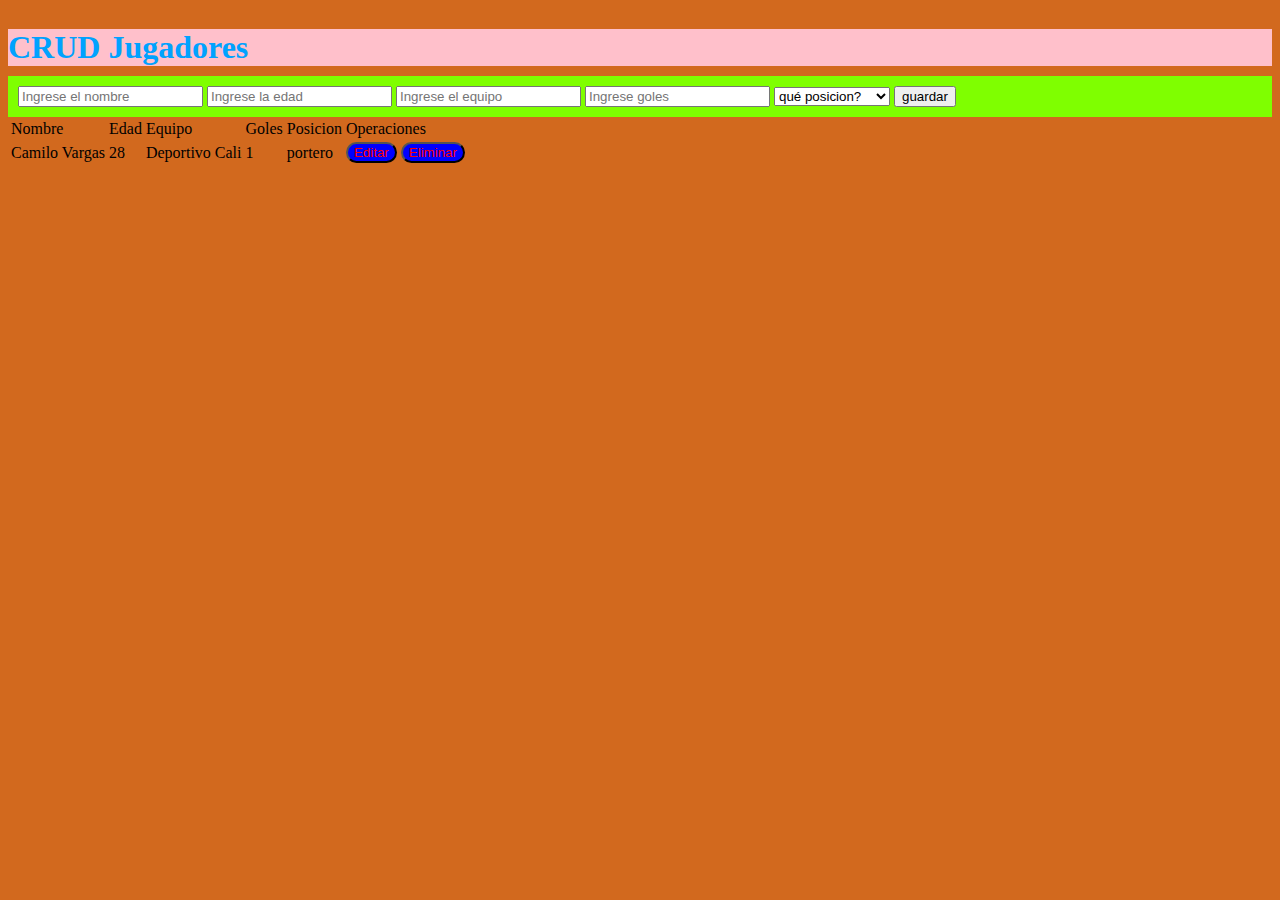
<file: index1.html>
<!DOCTYPE html>
<html>
<head>
    <meta charset="utf-8">
    <meta http-equiv="X-UA-Compatible" content="IE=edge">
    <link rel="stylesheet" type="text/css" media="screen" href="index.css">
    <title>Jugadores</title>
    <style>
        #btnEditarJugador{
            display:none
        }
    </style>
</head>
<body>
   
       <h1>
           CRUD Jugadores
       </h1>
       <form>
           <input type="hidden" id="idJugador"/>
           <input type="text" id="nombreJugador" placeholder="Ingrese el nombre" />
           <input type="text" id="edadJugador" placeholder="Ingrese la edad" />
           <input type="text" id="equipoJugador" placeholder="Ingrese el equipo" />
           <input type="text" id="golesJugador" placeholder="Ingrese goles" />
           <select name="posicionjugador" id="posicionJugador">
               <option value="">qué posicion?</option>
               <option value="portero">Portero</option>
               <option value="defensa">Defensa</option>
               <option value="lateral">Lateral</option>
               <option value="centrocampista">Centrocampista</option>
               <option value="delantero">Delantero</option>
           </select>

            <input type="button" id="btnNuevoJugador" value="guardar" onclick="añadirJugador()" />
            <input type="button" id="btnEditarJugador" value="Modificar" onclick="editarJugador()" />
       </form>

       <table id="cuerpoJugador">
           <thead>
               <tr>
                   <td>
                       Nombre
                   </td>
                   <td>
                       Edad
                   </td>
                   <td>
                       Equipo
                   </td>
                   <td>
                       Goles
                   </td>
                   <td>
                       Posicion
                   </td>
                   <td colspan="2">Operaciones</td>
               </tr>
           </thead>
           <tbody id="contenedorJugador">
           </tbody>

       </table>
     <script src="index1.js"> </script>
   
</body>
</html>
</file>
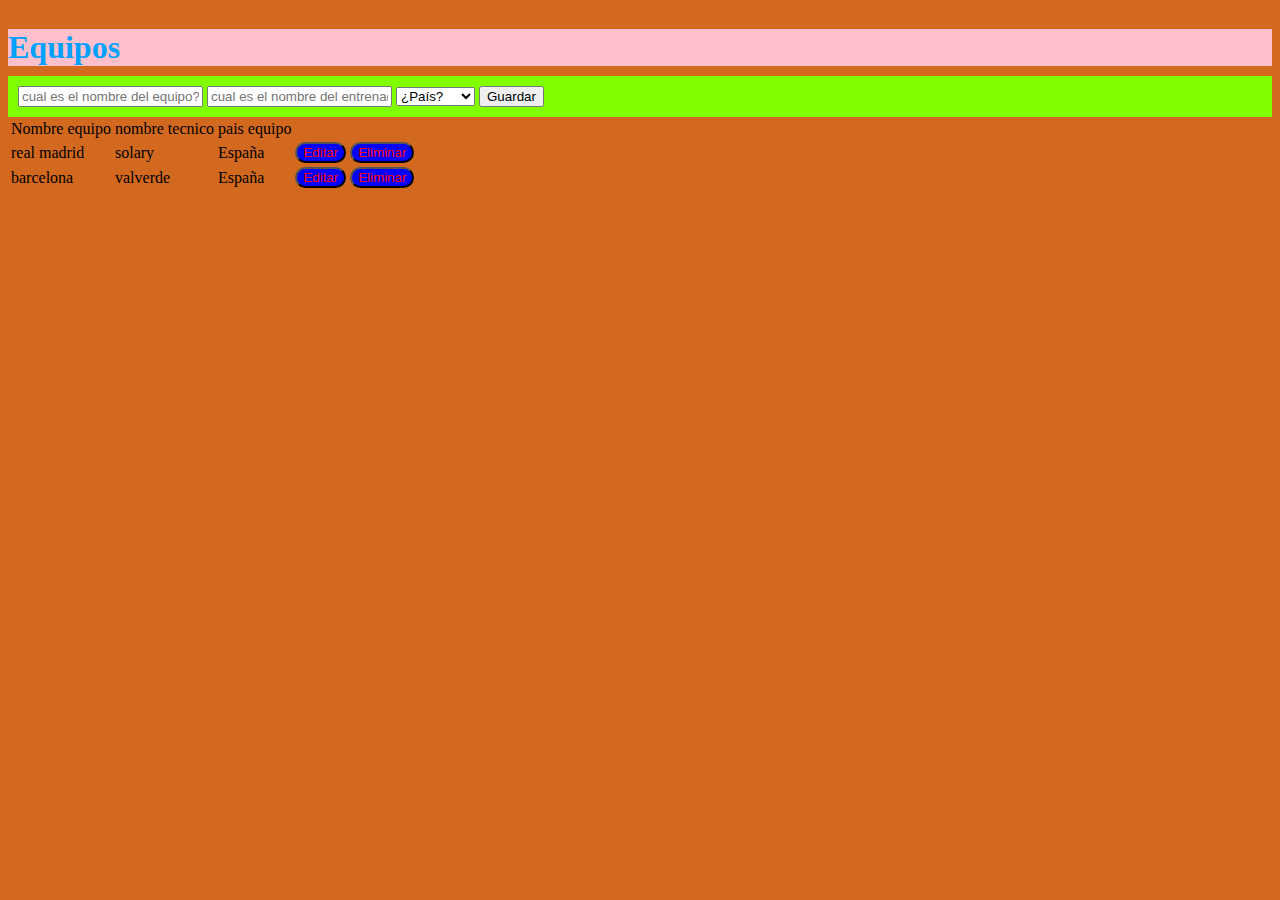
<file: index2.html>
<!DOCTYPE html>
<html>
<head>
    <meta charset="utf-8">
    <meta http-equiv="X-UA-Compatible" content="IE=edge">
    <title>LA LIGA</title>
    <meta name="viewport" content="width=device-width, initial-scale=1">
    <link rel="stylesheet" type="text/css" media="screen" href="index.css">
    <style>
        #btneditarEquipo{
            display:none
        }
    </style>
</head>

<body>
    <div>
        <h1>
            Equipos
        </h1>
        <form >
            <input type="hidden" id="idequipo"/>
            <input type="text" id="nombreequipo" placeholder="cual es el nombre del equipo?"/>
            <input type="text" id="nombretecnico" placeholder="cual es el nombre del entrenador?"/>
            <select name="País" id="paisequipo">
                <option value="">¿País?</option>
                <option value="España">España</option>
                <option value="Inglaterra">Inglaterra</option>
            </select>
            <input type="button" id="btnnuevoEquipo" value="Guardar" onclick="añadirEquipos()"/>
            <input type="button" id="btneditarEquipo" value="Modificar" onclick="editarEquipo()"/>
         </form>
         <table id="cuerpoEquipo">
             <thead>
                 <tr>
                     <td>
                         Nombre equipo
                     </td>
                     <td>
                         nombre tecnico
                     </td>
                     <td>
                        pais equipo
                    </td>
                 </tr>
             </thead>
             <tbody id="contenedorEquipo">

             </tbody>
         </table>
         <script src="index2.js">
             
         </script>
         
        
    </div>
</body>
</html>
</file>
<file: index.css>
#cuerpo{
    background-color : rgb(0,162,255);
    margin-top:10px;
    padding:1%;
    border-radius:5px;

}

button{
    border-radius: 15px;
    background-color: blue;
    color: red;
}

form{
    background: chartreuse;
    padding: 10px
}

h1{
    background: pink;
    margin-bottom: 10px;
    color: rgb(0,162,255);

}

body{
    background: chocolate;
    align-content: center;
}
</file>
